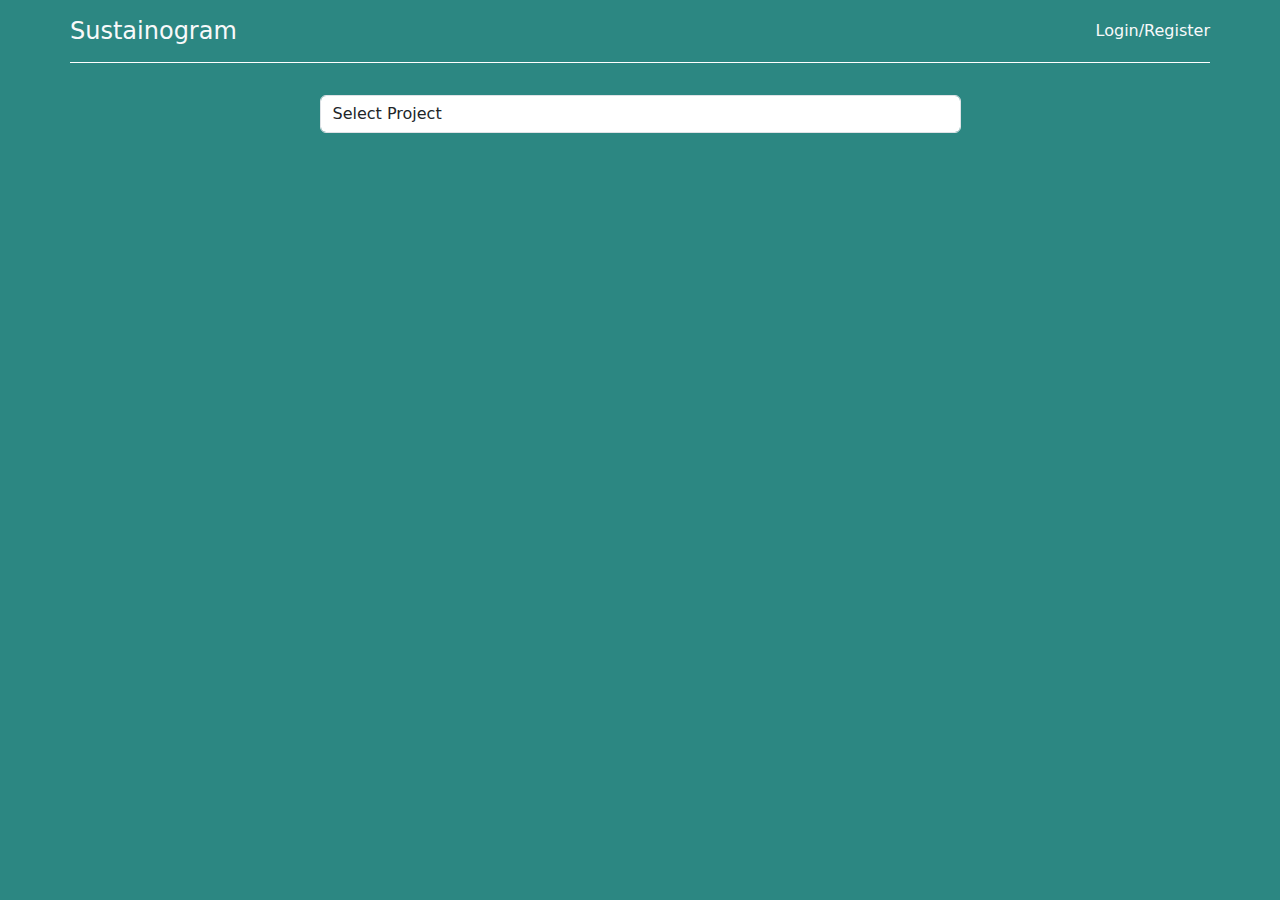
<file: calculator.html>
<!DOCTYPE html>
<html lang="en">
<head>
    <meta charset="UTF-8">
    <meta name="viewport" content="width=device-width, initial-scale=1.0">
    <link href="https://cdn.jsdelivr.net/npm/bootstrap@5.2.3/dist/css/bootstrap.min.css" rel="stylesheet">
    <script src="https://cdn.jsdelivr.net/npm/bootstrap@5.2.3/dist/js/bootstrap.bundle.min.js"></script>
    <script src="https://code.jquery.com/jquery-3.5.1.slim.min.js" integrity="sha384-DfXdz2htPH0lsSSs5nCTpuj/zy4C+OGpamoFVy38MVBnE+IbbVYUew+OrCXaRkfj" crossorigin="anonymous"></script>
<script src="https://cdn.jsdelivr.net/npm/bootstrap@4.5.3/dist/js/bootstrap.bundle.min.js" integrity="sha384-ho+j7jyWK8fNQe+A12Hb8AhRq26LrZ/JpcUGGOn+Y7RsweNrtN/tE3MoK7ZeZDyx" crossorigin="anonymous"></script>
    <link rel="stylesheet" href="style_cal.css">
    <title>Sustainogram</title>
</head>
<body>
    <div class="container">
      <div class="row">
        <nav class="navbar navbar-light">
            <a class="navbar-brand text-light">Sustainogram</a>
            <span class="navbar-text text-light">
                Login/Register
            </span>
        </nav>
        <div class="col-7 drop">
        <select class="form-control" id="dropdown">
            <option value="none">Select Project</option>
            <option class="dropdown-item" value="Afforestion">Afforestation</option>
            <option class="dropdown-item" value="Aviation">Aviation</option>
            <option class="dropdown-item" value="Bio">Biomethanization</option>
            <option class="dropdown-item" value="EVchar">EV Charging</option>
            <option class="dropdown-item" value="solar">Solar</option>
          </select>
        </div>

        <div class="table my-5 hidden" id="Afforestion">
            <table class="table table-bordered text-light">
                <thead>
                  <tr>
                    <th scope="col">Fields</th>
                    <th scope="col">Inputs</th>
                  </tr>
                </thead>
                <tbody>
                  <tr>
                    <th scope="row">Number of Trees Planted</th>
                    <td><input type="text" class="form-control" name="" id="treesnumber"></td>
                  </tr>
                  <tr>
                    <th scope="row">Average Life of Planted</th>
                    <td><input type="text" class="form-control" name="" id="avglife"></td>
                  </tr>
                  <tr>
                    <th scope="row">Sustaining Rate (% age)</th>
                    <td><input type="text" class="form-control" name="" id="susrate"></td>
                  </tr>
                  <tr>
                    <th scope="row">Species of Trees Planted</th>
                    <td ><input type="text" class="form-control" name="" id="spetree"></td>
                  </tr>
                  <tr>
                    <th scope="row">Location of Field?Forest</th>
                    <td ><input type="text" class="form-control" name="" id="location"></td>
                  </tr>
                  <tr style="visibility: hidden;">
                    <th scope="row"></th>
                    <td><input type="text" name="" id=""></td>
                  </tr>
                  <tr>
                    <th scope="row" >Calcuate</th>
                    <td ><p id="affans" >0</p></td>
                  </tr>

                </tbody>
              </table>
        </div>
        <div class="table my-5 hidden" id="Aviation">
            <table class="table table-bordered text-light">
                <thead>
                  <tr>
                    <th scope="col">Fields</th>
                    <th scope="col">Inputs</th>
                  </tr>
                </thead>
                <tbody>
                  <tr>
                    <th scope="row">Volume of SAF Used in Ltrs</th>
                    <td><input type="text" class="form-control" name="" id="avivol"></td>
                  </tr>
            
                  <tr style="visibility: hidden;">
                    <th scope="row">Location of Field?Forest</th>
                    <td ><input type="text" name="" id=""></td>
                  </tr>
                  <tr>
                    <th scope="row">Calcuate</th>
                    <td ><p id="avians" >0</p></td>
                  </tr>

                </tbody>
              </table>
        </div>
        <div class="table my-5 hidden" id="Bio">
            <table class="table table-bordered text-light">
                <thead>
                  <tr>
                    <th scope="col">Fields</th>
                    <th scope="col">Inputs</th>
                  </tr>
                </thead>
                <tbody>
                  <tr>
                    <th scope="row">Capacity of Plants</th>
                    <td><input type="text" class="form-control" name="" id="biocap"></td>
                  </tr>
                  <tr>
                    <th scope="row">Life of Plants</th>
                    <td><input type="text" class="form-control" name="" id="biolif"></td>
                  </tr>
                  <tr>
                    <th scope="row">Methane Captured in Plant</th>
                    <td><input type="text" class="form-control" name="" id="biometh"></td>
                  </tr>
                  <tr style="visibility: hidden;">
                    <th scope="row">Location of Field?Forest</th>
                    <td ><input type="text" name="" id=""></td>
                  </tr>
                  <tr>
                    <th scope="row">Calcuate</th>
                    <td ><p id="bioresult" >0</p></td>
                  </tr>

                </tbody>
              </table>
        </div>
        <div class="table my-5 hidden" id="EVchar">
            <table class="table table-bordered text-light">
                <thead>
                  <tr>
                    <th scope="col">Fields</th>
                    <th scope="col">Inputs</th>
                  </tr>
                </thead>
                <tbody>
                  <tr>
                    <th scope="row">Electricity Consumption Per Charging Session</th>
                    <td><input type="text" class="form-control" name="" id="elecon"></td>
                  </tr>
                  <tr>
                    <th scope="row">Number of Charging Session Per Year</th>
                    <td><input type="text" class="form-control" name="" id="numchar"></td>
                  </tr>
                  <tr>
                    <th scope="row">Emission Factor for Avoiding Grid Facility</th>
                    <td><input type="text" class="form-control" name="" id="Emission"></td>
                  </tr>
                  <tr style="visibility: hidden;">
                    <th scope="row">Location of Field?Forest</th>
                    <td ><input type="text" name="" id="fieldforest"></td>
                  </tr>
                  <tr>
                    <th scope="row">Calcuate</th>
                    <td ><p id="evans" >0</p></td>
                  </tr>

                </tbody>
              </table>
        </div>
        <div class="table my-5 hidden" id="solar">
            <table class="table table-bordered text-light">
                <thead>
                  <tr>
                    <th scope="col">Fields</th>
                    <th scope="col">Inputs</th>
                  </tr>
                </thead>
                <tbody>
                  <tr>
                    <th scope="row">Capacity of Solar Power Plant</th>
                    <td><input type="text" class="form-control" name="" id="solcap"></td>
                  </tr>
                  <tr>
                    <th scope="row">Local Electricity Grid Mix</th>
                    <td><input type="text" class="form-control" name="" id="solloc"></td>
                  </tr>
                  <tr>
                    <th scope="row">Life of solar Panels remaining</th>
                    <td><input type="text" class="form-control" name="" id="sollif"></td>
                  </tr>
                  <tr style="visibility: hidden;">
                    <th scope="row">Location of Field?Forest</th>
                    <td ><input type="text" class="form-control" name="" id=""></td>
                  </tr>
                  <tr>
                    <th scope="row">Calcuate</th>
                    <td ><p id="solans" >0</p></td>
                  </tr>

                </tbody>
              </table>
        </div>
      </div>
    </div>
    <script src="main_cal.js"></script>
      
</body>
</html>
</file>
<file: style_cal.css>
*{
    box-sizing: border-box;
    padding: 0;
    margin: 0;
}
body{
    background-color: #2c8782;
}
input{
    padding:0.2rem;
    width:100%;
    height:100%;
    border:none;
}
.navbar-brand{
    font-size: 1.5rem;
    font-weight: 500;
    
}
.drop{
    margin: auto;
    display: block;
}
.navbar{
    border-bottom: 1px solid white;
    margin-bottom: 2rem;
}
.hidden {
    display: none;
  }
</file>
